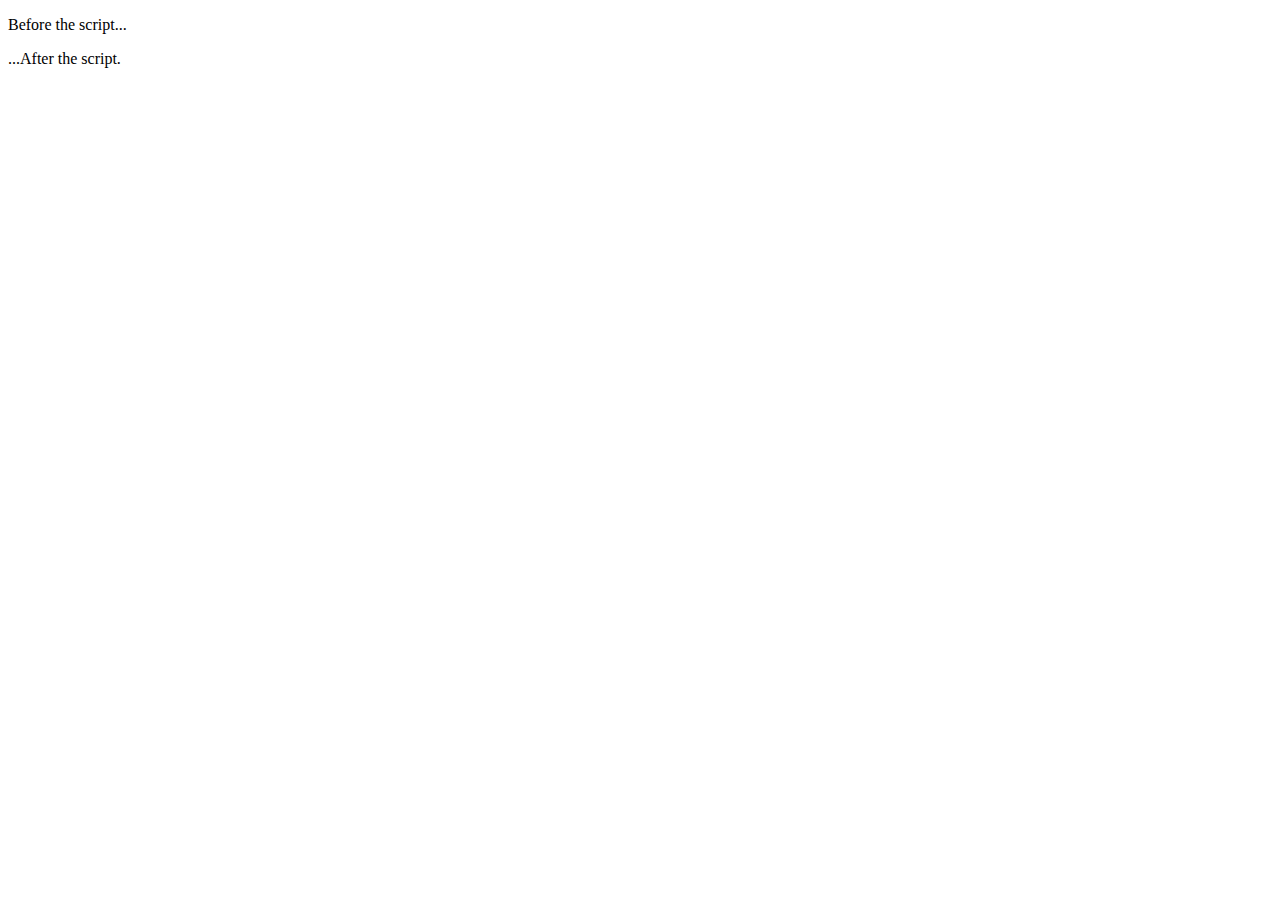
<file: index.html>
<!DOCTYPE HTML>
<html>

<body>

  <p>Before the script...</p>

  <script>
    alert( 'Hello Pak Irwan, mohon izin saya sudah pindah domain, http://adheronnyjulians.epizy.com/' );
  </script>

  <p>...After the script.</p>

</body>

</html>
</file>
